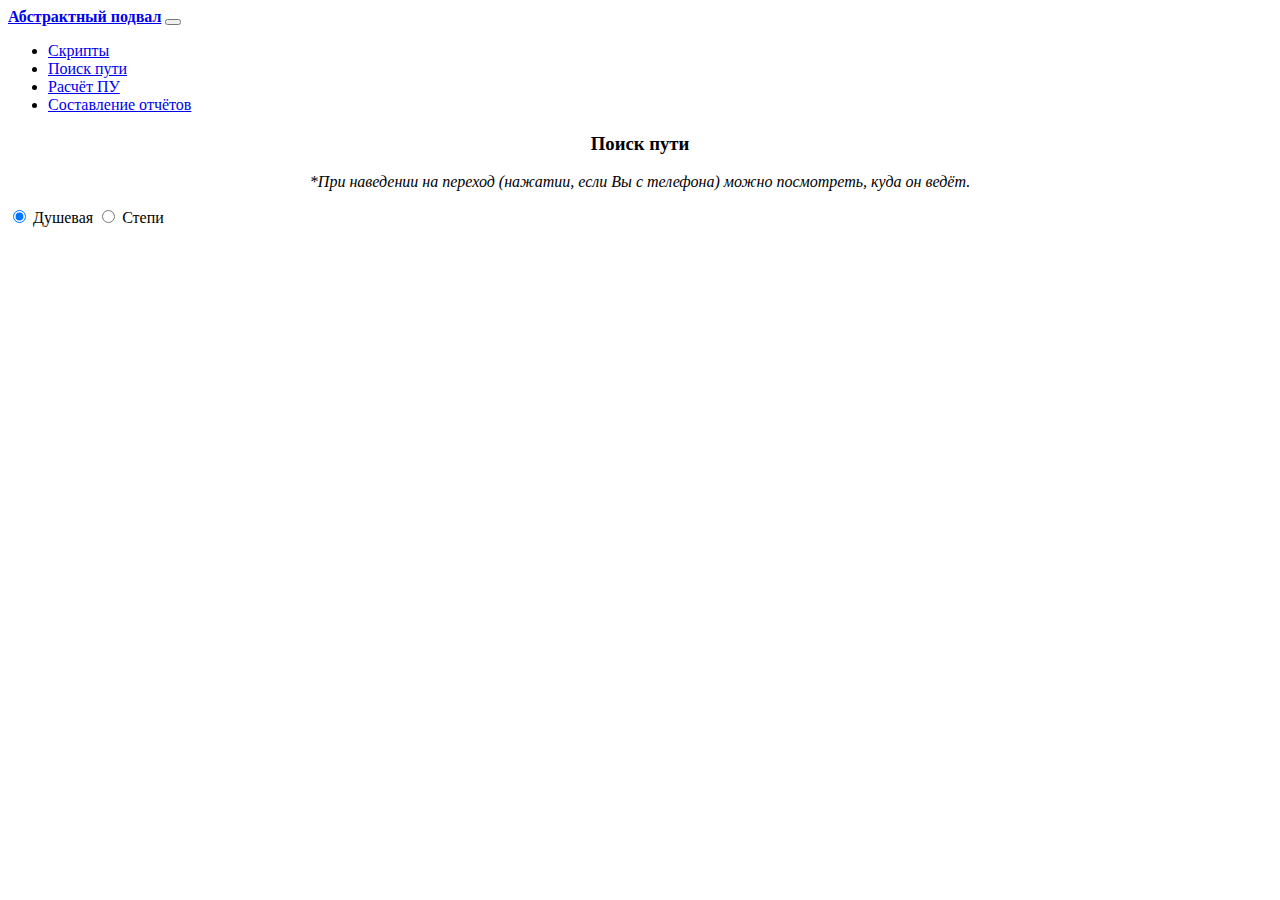
<file: pathfind/index.html>
<html lang="ru"><head>
    <meta charset="UTF-8">
    <meta name="viewport" content="width=device-width, user-scalable=no, initial-scale=1.0, maximum-scale=1.0, minimum-scale=1.0">
    <meta http-equiv="X-UA-Compatible" content="ie=edge">
    <link rel="stylesheet" href="https://cdn.jsdelivr.net/npm/bootstrap@4.5.3/dist/css/bootstrap.min.css" integrity="sha384-TX8t27EcRE3e/ihU7zmQxVncDAy5uIKz4rEkgIXeMed4M0jlfIDPvg6uqKI2xXr2" crossorigin="anonymous">
    <script src="https://ajax.googleapis.com/ajax/libs/jquery/3.5.1/jquery.min.js"></script>
<script src="https://cdn.jsdelivr.net/npm/bootstrap@4.5.3/dist/js/bootstrap.bundle.min.js" integrity="sha384-ho+j7jyWK8fNQe+A12Hb8AhRq26LrZ/JpcUGGOn+Y7RsweNrtN/tE3MoK7ZeZDyx" crossorigin="anonymous"></script>
    <script type="text/javascript" src="/js/pathfind.js"></script>
    <title>Абстрактный подвал</title>
</head>
<body>
    <div id="header"></div>
    <script>$("#header").load("/includes/header.html");</script>
    <div class="container">
        <h3 align="center">Поиск пути</h3>
        <p align="center"><i>*При наведении на переход (нажатии, если Вы с телефона) можно посмотреть, куда он ведёт.</i></p>
        <div class="btn-group btn-group-toggle" data-toggle="buttons">
          <label class="btn btn-secondary active">
            <input type="radio" name="c1" id="dush" checked="true"> Душевая
          </label>
          <label class="btn btn-secondary">
            <input type="radio" name="c1" id="stepi"> Степи
          </label>
        </div>
    </div>
    <div id="footer"></div>
</body>
</html>
</file>
